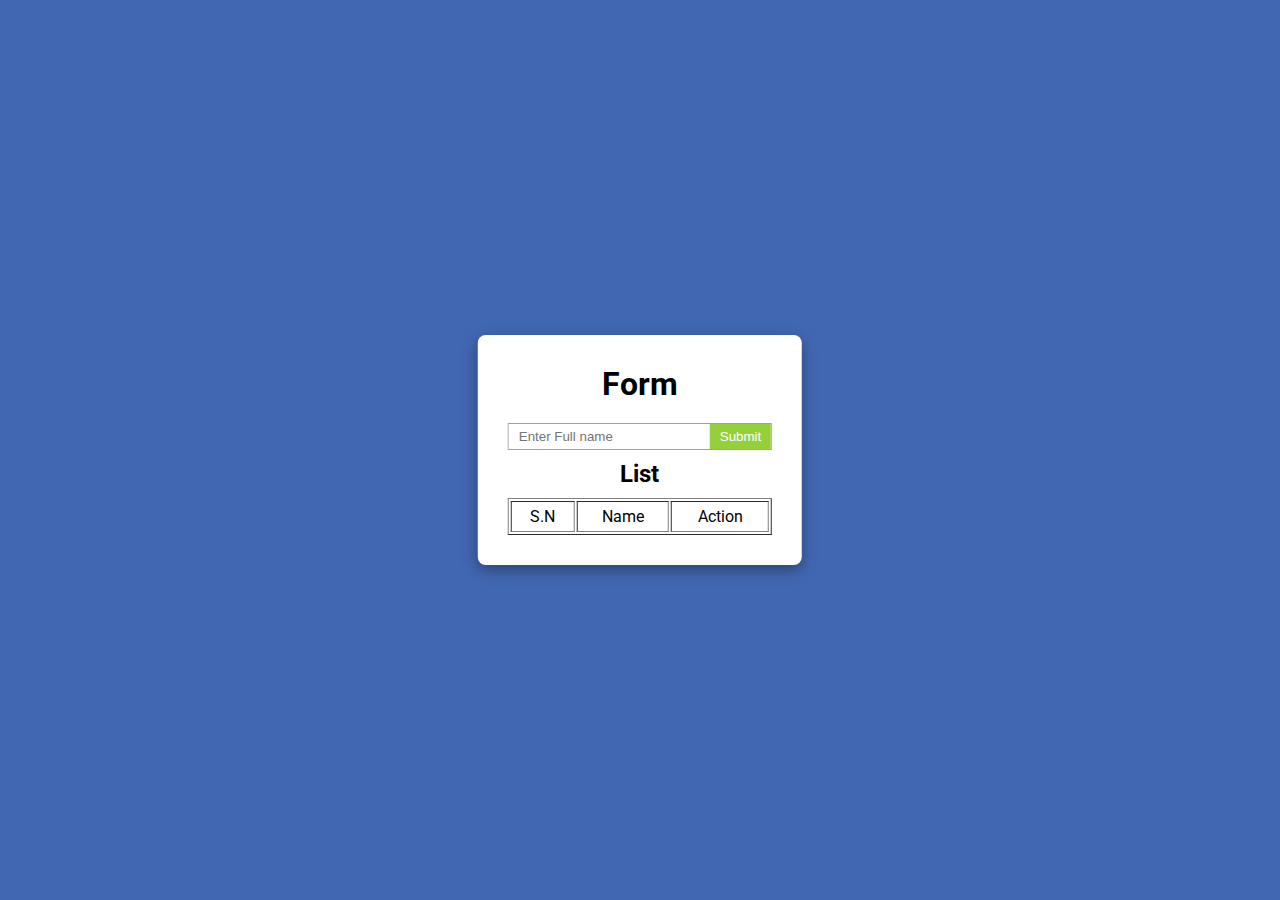
<file: basicCrud/index.html>
<!DOCTYPE html>
<html lang="en">

<head>
    <meta charset="UTF-8">
    <meta http-equiv="X-UA-Compatible" content="IE=edge">
    <meta name="viewport" content="width=device-width, initial-scale=1.0">
    <link rel="stylesheet" href="https://cdnjs.cloudflare.com/ajax/libs/font-awesome/6.3.0/css/all.min.css" integrity="sha512-SzlrxWUlpfuzQ+pcUCosxcglQRNAq/DZjVsC0lE40xsADsfeQoEypE+enwcOiGjk/bSuGGKHEyjSoQ1zVisanQ==" crossorigin="anonymous" referrerpolicy="no-referrer"
    />
    <link rel="stylesheet" href="./style.css">
    <title>Document</title>
</head>

<body>
    <div class="container">
        <h1>Form</h1>
        <form action="">
            <input type="text" id="name" placeholder="Enter Full name">
            <input type="button" value="Submit" onclick="manageData()" id="mainBtn">
        </form>
        <div id="msg">

        </div>
        <h2>List</h2>
        <table border="1">
            <thead>
                <tr>
                    <td>S.N</td>
                    <td>Name</td>
                    <td>Action</td>
                </tr>
            </thead>
            <tbody id="root">

            </tbody>
        </table>
    </div>
    <script src="./custom.js"></script>
</body>

</html>
</file>
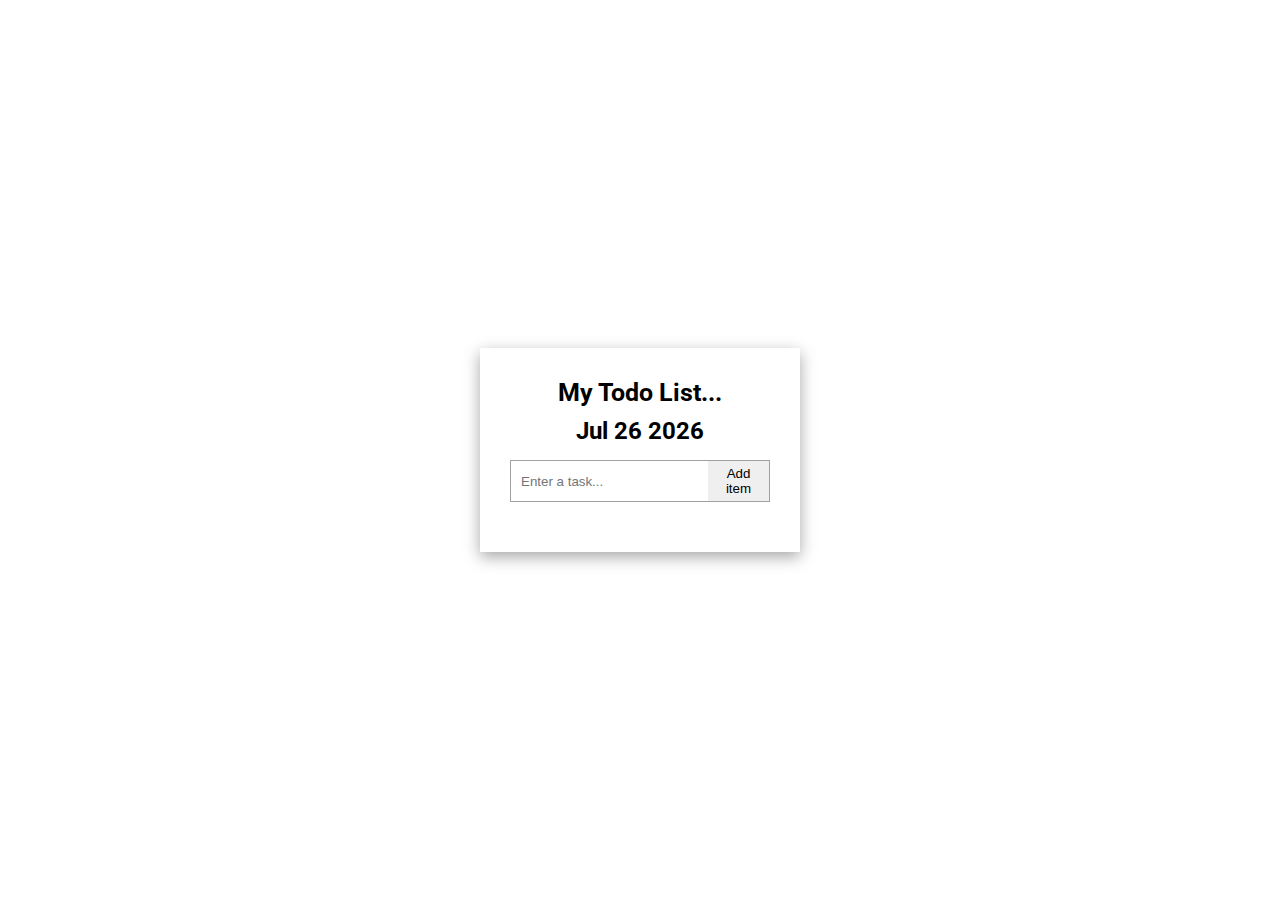
<file: toDoLIst/index.html>
<!DOCTYPE html>
<html lang="en">

<head>
    <meta charset="UTF-8">
    <meta http-equiv="X-UA-Compatible" content="IE=edge">
    <meta name="viewport" content="width=device-width, initial-scale=1.0">
    <link rel="stylesheet" href="style.css">
    <link rel="preconnect" href="https://fonts.googleapis.com">
    <link rel="preconnect" href="https://fonts.gstatic.com" crossorigin>
    <link href="https://fonts.googleapis.com/css2?family=Shadows+Into+Light&display=swap" rel="stylesheet">
    <link rel="stylesheet" href="https://cdnjs.cloudflare.com/ajax/libs/font-awesome/6.2.0/css/all.min.css">
    <title>To-do list</title>
</head>

<body>

    <main class="app">
        <h1>My Todo List...</h1>
        <div class="input-header">
            <h2><span id="date"></span></h2>
            <div class="to-do-input">
                <input type="text" id="item" placeholder="Enter a task..."><button id="enter">Add item</button>
            </div>
        </div>
        <div class="to-do-list"></div>
    </main>

    <script src="./custom.js"></script>

</body>

</html>
</file>
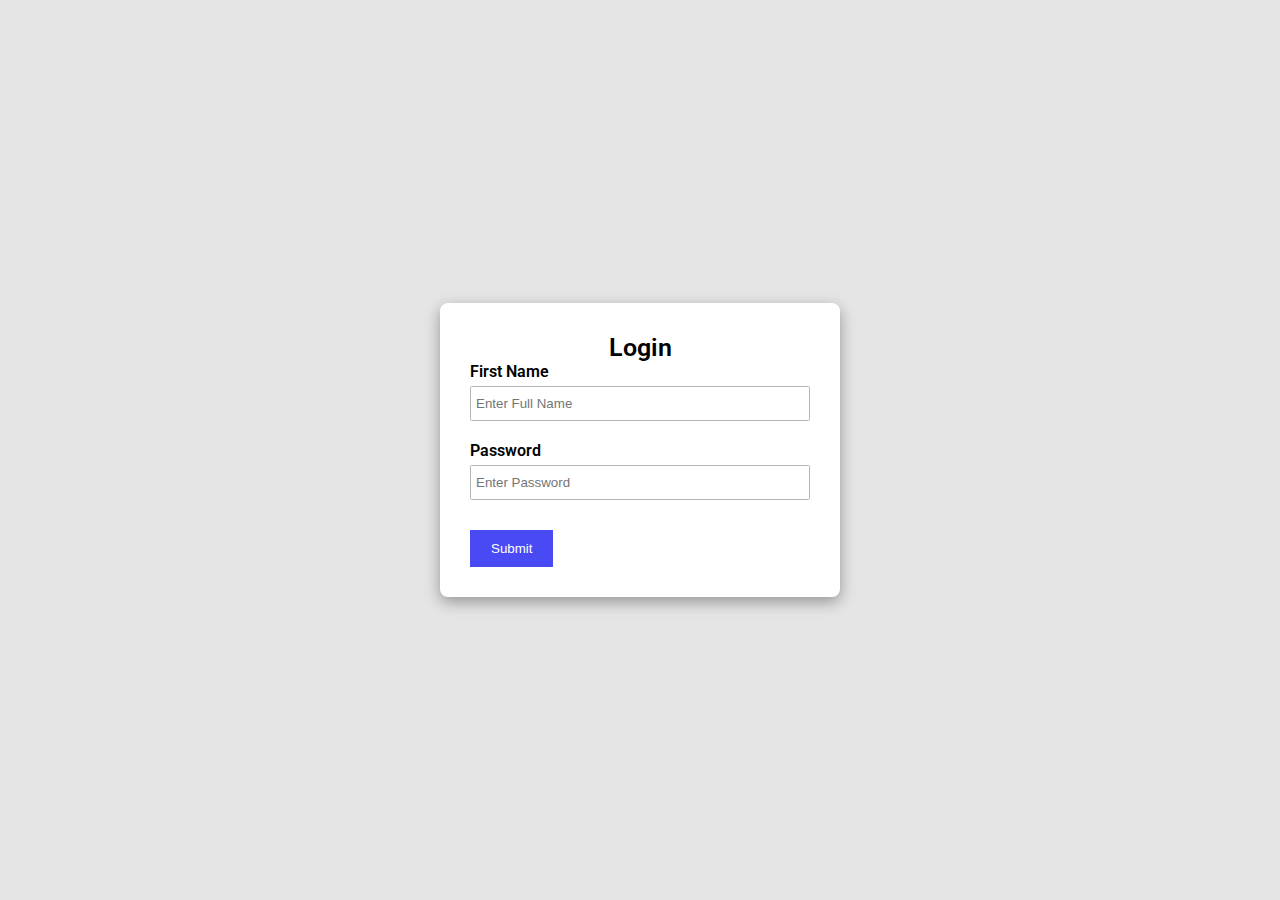
<file: login.html>
<!DOCTYPE html>
<html lang="en">

<head>
    <meta charset="UTF-8">
    <meta http-equiv="X-UA-Compatible" content="IE=edge">
    <meta name="viewport" content="width=device-width, initial-scale=1.0">
    <!--CUSTOM CSS1-->
    <link rel="stylesheet" href="login.css">
    <title>Login Form</title>
</head>

<body>
    <div class="form-container">
        <form action="" id="form">
            <div class="form-title">
                <label>Login</label>
            </div>
            <div class="form-group">
                <label for="firstname">First Name</label>
                <input type="text" name="firstName" placeholder="Enter Full Name" id="firstname">
            </div>
            <div class="form-group">
                <label for="password">Password</label>
                <input type="password" name="userPassword" placeholder="Enter Password" id="password">
                <div class="pw-error"></div>
            </div>
            <div id="error"></div>
            <button type="submit">Submit</button>
        </form>
    </div>

    <script src="login.js"></script>
</body>

</html>
</file>
<file: basicCrud/style.css>
@import url('https://fonts.googleapis.com/css2?family=Roboto:wght@400;500;700;900&display=swap');
* {
    margin: 0;
    padding: 0;
    box-sizing: border-box;
}

body {
    background: #4267B2;
    font-family: 'Roboto', sans-serif;
}

:focus {
    outline: none;
}

.container {
    position: absolute;
    top: 50%;
    left: 50%;
    transform: translate(-50%, -50%);
    box-shadow: rgba(0, 0, 0, 0.35) 0px 5px 15px;
    padding: 30px;
    border-radius: 0.5rem;
    background: white;
    text-align: center;
}

.container h1 {
    margin-bottom: 20px;
}

form {
    border: 1px solid #a1a1a1;
    margin-bottom: 10px;
}

#name {
    padding: 5px 10px;
    border: none;
}

#mainBtn {
    padding: 5px 10px;
    border: none;
    background: #95D03A;
    color: white;
}

.container h2 {
    margin-bottom: 10px;
}

.edit-icon {
    color: #95D03A;
}

.delete-icon {
    color: #ff0000;
}

table {
    width: 100%;
}

th,
td {
    padding: 5px;
}
</file>
<file: toDoLIst/style.css>
@import url('https://fonts.googleapis.com/css2?family=Roboto:wght@400;500;700;900&display=swap');
* {
    margin: 0;
    padding: 0;
    box-sizing: border-box;
}

body {
    font-family: 'Roboto', sans-serif;
}

:hover {
    transition: 0.3s ease-in-out;
}

.update-controller {
    display: none;
}

.app {
    position: absolute;
    top: 50%;
    left: 50%;
    transform: translate(-50%, -50%);
    width: 320px;
    box-shadow: rgba(0, 0, 0, 0.35) 0px 5px 15px;
    padding: 30px;
    text-align: center;
}

.app h1 {
    font-size: 25px;
    margin-bottom: 10px;
}

.app h2 {
    margin-bottom: 15px;
}

.to-do-input {
    border: 1px solid #a1a1a1;
    display: flex;
    justify-content: space-between;
    margin-bottom: 20px;
}

.to-do-input input {
    padding: 5px 10px;
    border: none;
}

.to-do-input input:focus {
    outline: none;
}

.to-do-input button {
    padding: 5px 10px;
    border: none;
}

.input-controller {
    display: flex;
    justify-content: space-between;
}

.input-controller textarea {
    width: 70%;
    margin-bottom: 10px;
    padding: 5px 10px;
    border: none;
}

.edit-controller {
    width: 30%;
}

.item {
    margin-bottom: 20px;
}

.saveBtn,
.cancelBtn {
    padding: 4px 10px;
}
</file>
<file: login.css>
@import url('https://fonts.googleapis.com/css2?family=Roboto:wght@400;500;700;900&display=swap');
* {
    margin: 0;
    padding: 0;
    box-sizing: border-box;
}

body {
    background: #e5e5e5;
    font-family: 'Roboto', sans-serif;
}

.form-container form {
    padding: 30px;
    background: white;
    display: inline-block;
    position: absolute;
    top: 50%;
    left: 50%;
    transform: translate(-50%, -50%);
    border-radius: 0.5rem;
    box-shadow: rgba(0, 0, 0, 0.35) 0px 5px 15px;
    width: 400px;
}

.form-group {
    display: flex;
    flex-direction: column;
    flex-wrap: nowrap;
}

.form-group label {
    margin-bottom: 5px;
    font-weight: 600;
}

.form-group {
    padding: 20px 0;
}

.form-group input {
    padding: 9px 5px;
    border-radius: 0.1rem;
    border: 1px solid #b5b5b5;
}

.form-group input:focus {
    border: 1px solid red;
    outline: none;
}

.form-container form>.form-group {
    padding-top: 0;
}

.form-container form button {
    padding: 10px 20px;
    background: rgb(74, 74, 245);
    color: white;
    border: 1px solid rgb(74, 74, 245);
}

.form-container form button:hover {
    background: white;
    color: rgb(74, 74, 245);
}

.form-title {
    text-align: center;
}

.form-title label {
    font-size: 25px;
    font-weight: 600;
}

#error {
    color: red;
    padding-bottom: 10px;
}
</file>
